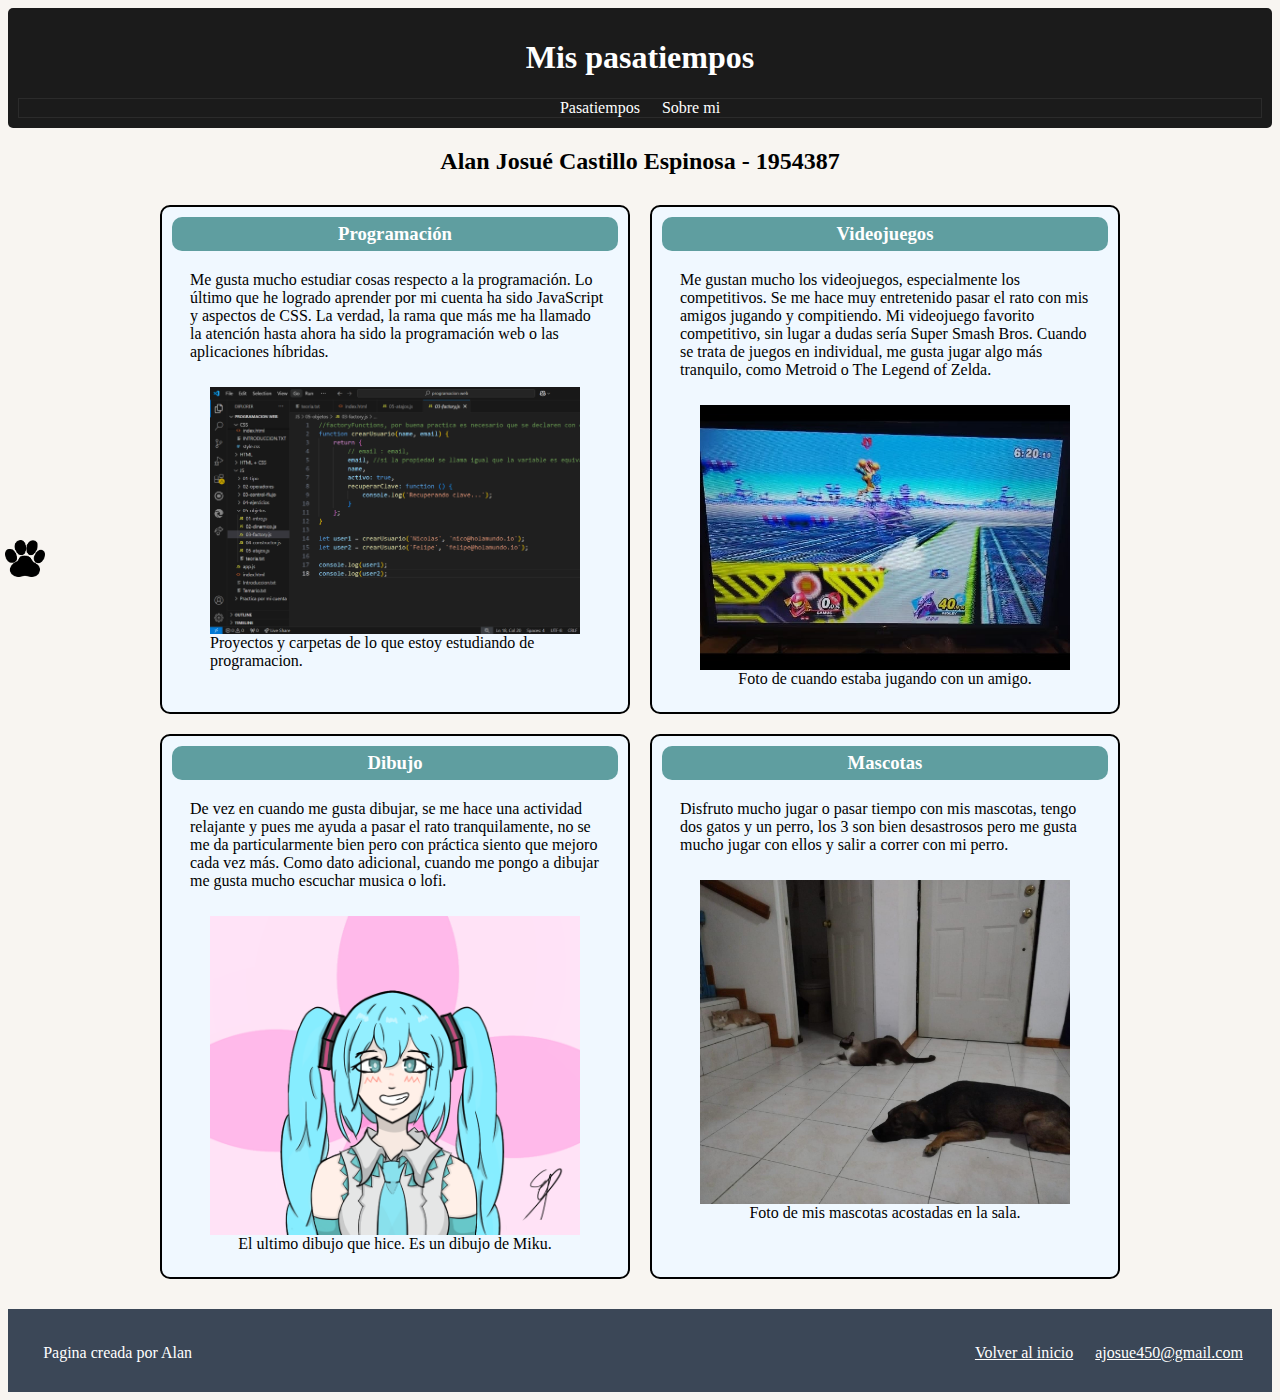
<file: index.html>
<!DOCTYPE html>
<html lang="en">
<head>
    <meta charset="UTF-8">
    <meta name="viewport" content="width=device-width, initial-scale=1.0">
    <title>Pasatiempos</title>
    <link rel="stylesheet" href="style.css">
</head>
<body>
    <header id="encabezado-principal">
        <h1>Mis pasatiempos</h1>
        <nav>
            <a href="index.html">Pasatiempos</a>
            <a href="sobre-mi.html">Sobre mi</a>
        </nav>
    </header>
    <main>
        <div>
            <h2>Alan Josué Castillo Espinosa - 1954387</h2>
        </div>

        <section class="contenido">
            <article class="tarjetas">
                <h3 class="encabezado-tarjetas">Programación</h3>
                <p>Me gusta mucho estudiar cosas respecto a la programación. Lo último que he logrado aprender por mi cuenta ha sido JavaScript y aspectos de CSS. La verdad, la rama que más me ha llamado la atención hasta ahora ha sido la programación web o las aplicaciones híbridas.</p>
                <figure>
                    <img src="https://alancaa.github.io/demoFundamentos/img/programacion.png" class="imagenes">
                    <figcaption>Proyectos y carpetas de lo que estoy estudiando de programacion.</figcaption>
                </figure>
            </article>
    
            <article class="tarjetas">
                <h3 class="encabezado-tarjetas">Videojuegos</h3>
                <p>Me gustan mucho los videojuegos, especialmente los competitivos. Se me hace muy entretenido pasar el rato con mis amigos jugando y compitiendo. Mi videojuego favorito competitivo, sin lugar a dudas sería Super Smash Bros. Cuando se trata de juegos en individual, me gusta jugar algo más tranquilo, como Metroid o The Legend of Zelda.</p>
                <figure>
                    <img src="https://alancaa.github.io/demoFundamentos/img/videojuego.jpeg" class="imagenes">
                    <figcaption>Foto de cuando estaba jugando con un amigo.</figcaption>
                </figure>
            </article>
    
            <article class="tarjetas">
                <h3 class="encabezado-tarjetas">Dibujo</h3>
                <p>De vez en cuando me gusta dibujar, se me hace una actividad relajante y pues me ayuda a pasar el rato tranquilamente, no se me da particularmente bien pero con práctica siento que mejoro cada vez más. Como dato adicional, cuando me pongo a dibujar me gusta mucho escuchar musica o lofi.</p>
                <figure>
                    <img src="https://alancaa.github.io/demoFundamentos/img/dibujo.png" class="imagenes">
                    <figcaption>El ultimo dibujo que hice. Es un dibujo de Miku.</figcaption>
                </figure>
            </article>
    
            <article class="tarjetas">
                <h3 class="encabezado-tarjetas">Mascotas</h3>
                <p>Disfruto mucho jugar o pasar tiempo con mis mascotas, tengo dos gatos y un perro, los 3 son bien desastrosos pero me gusta mucho jugar con ellos y salir a correr con mi perro.</p>
                <figure>
                    <img src="https://alancaa.github.io/demoFundamentos/img/mascotas.jpeg" class="imagenes">
                    <figcaption>Foto de mis mascotas acostadas en la sala.</figcaption>
                </figure>
            
            </article>
        </section>
    </main>
    <aside>
        <img src="https://alancaa.github.io/demoFundamentos/img/patita2.png">
    </aside>
    <footer>
        <article>
            <a href="#encabezado-principal">Volver al inicio</a>
            <a href="mailto:ajosue450@gmail.com">ajosue450@gmail.com</a>
        </article>
        <p>Pagina creada por Alan</p>
    </footer>

</body>
</html>
</file>
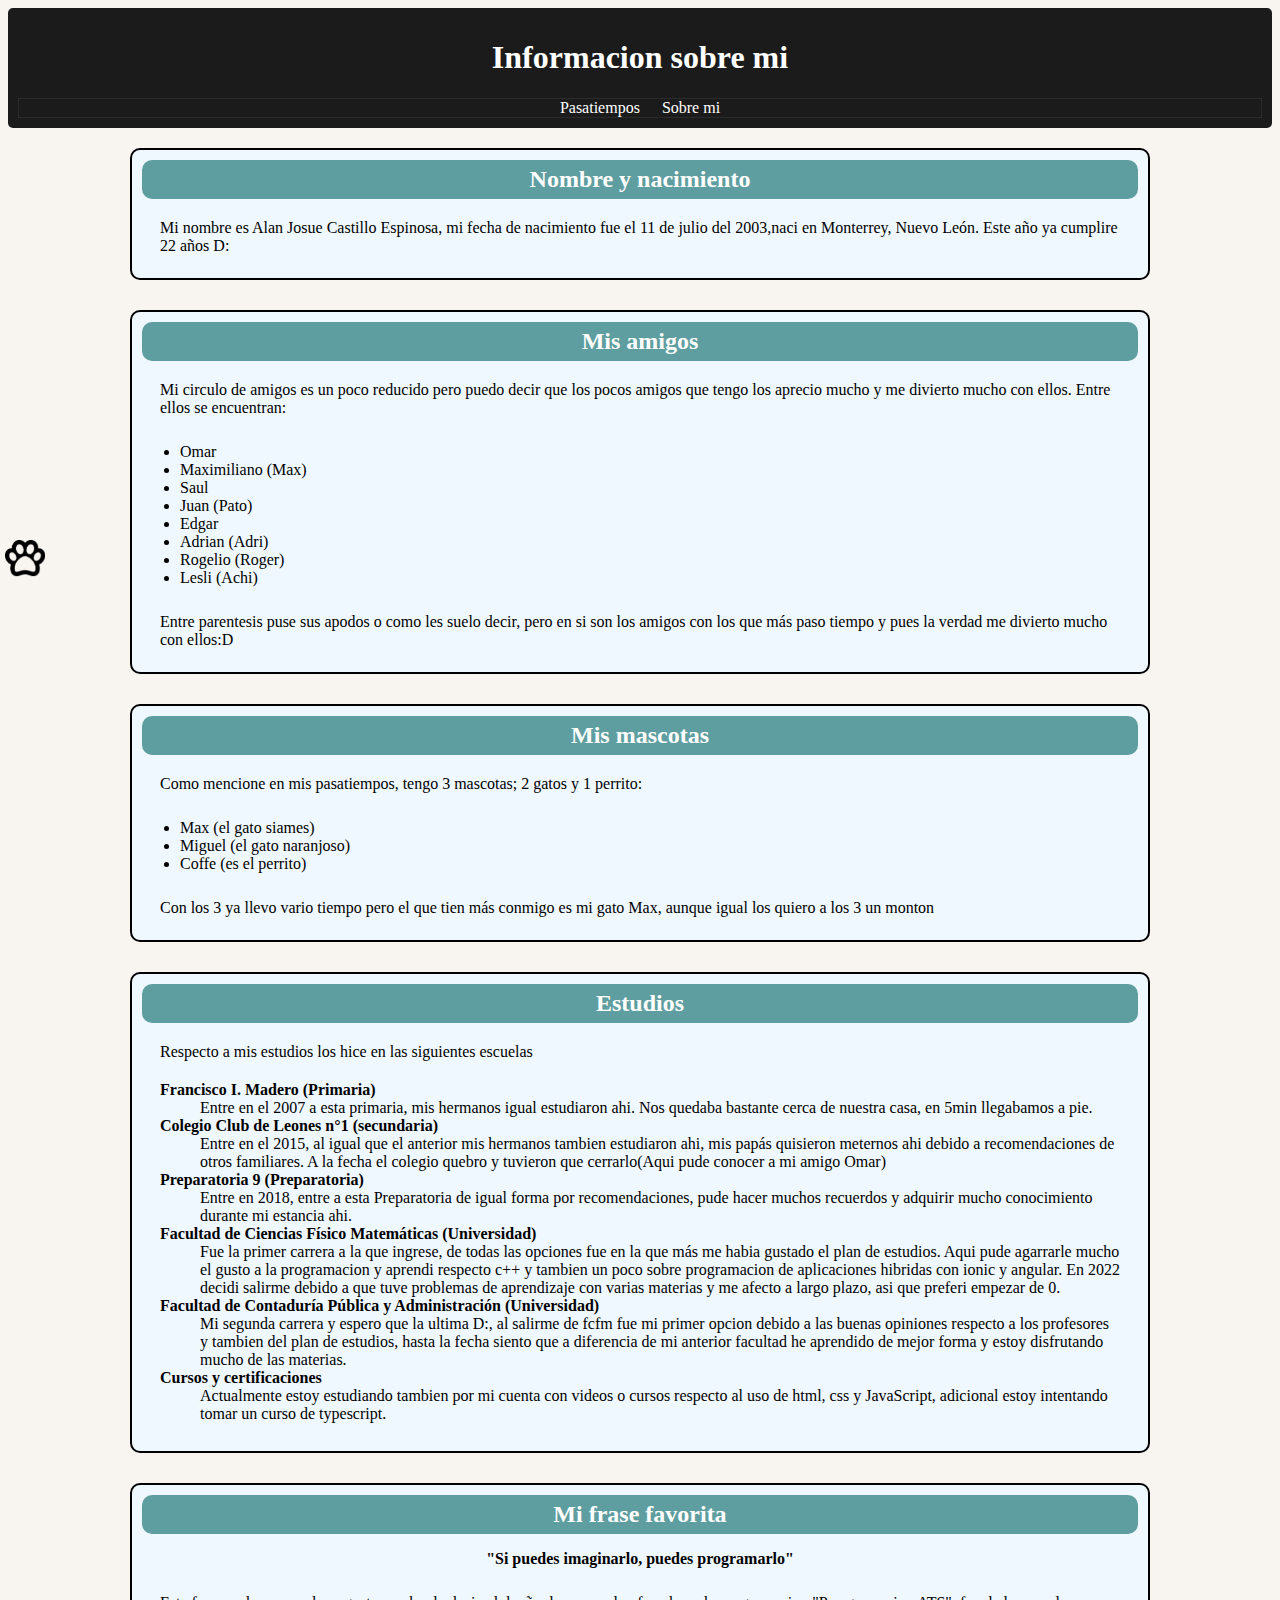
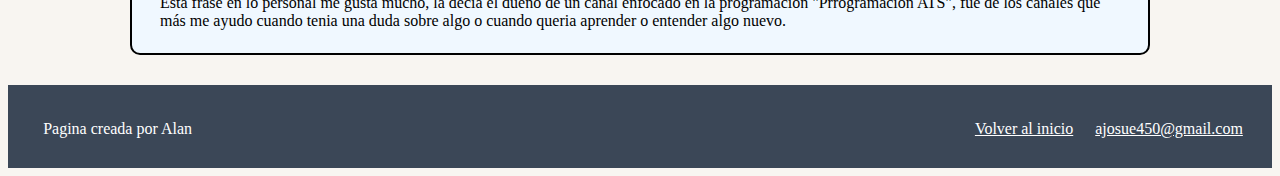
<file: sobre-mi.html>
<!DOCTYPE html>
<html lang="en">
<head>
    <meta charset="UTF-8">
    <meta name="viewport" content="width=device-width, initial-scale=1.0">
    <title>Un poco más acerca de mi</title>
    <link rel="stylesheet" href="style.css">
</head>
<body>
    <header id="encabezado-principal">
        <h1>Informacion sobre mi</h1>
        <nav>
            <a href="index.html">Pasatiempos</a>
            <a href="sobre-mi.html">Sobre mi</a>
        </nav>
    </header>
    <main>
        <section class="contenido">
            <article class="tarjetas-info">
                <h2 class="encabezado-tarjetas">Nombre y nacimiento</h2>
                <p>Mi nombre es Alan Josue Castillo Espinosa, mi fecha de nacimiento fue el 11 de julio del 2003,naci en Monterrey, Nuevo León. Este año ya cumplire 22 años D:</p>
            </article>
            <article class="tarjetas-info">
                <h2 class="encabezado-tarjetas">Mis amigos</h2>
                <p>Mi circulo de amigos es un poco reducido pero puedo decir que los pocos amigos que tengo los aprecio mucho y me divierto mucho con ellos. Entre ellos se encuentran: </p>
                <ul>
                    <li>Omar</li>
                    <li>Maximiliano (Max)</li>
                    <li>Saul</li>
                    <li>Juan (Pato)</li>
                    <li>Edgar</li>
                    <li>Adrian (Adri)</li>
                    <li>Rogelio (Roger)</li>
                    <li>Lesli (Achi)</li>
                </ul>
                <p>Entre parentesis puse sus apodos o como les suelo decir, pero en si son los amigos con los que más paso tiempo y pues la verdad me divierto mucho con ellos:D</p>
            </article>
            <article class="tarjetas-info">
                <h2 class="encabezado-tarjetas">Mis mascotas</h2>
                <p>Como mencione en mis pasatiempos, tengo 3 mascotas; 2 gatos y 1 perrito: </p>
                <ul>
                    <li>Max (el gato siames)</li>
                    <li>Miguel (el gato naranjoso)</li>
                    <li>Coffe (es el perrito)</li>
                </ul>
                <p>Con los 3 ya llevo vario tiempo pero el que tien más conmigo es mi gato Max, aunque igual los quiero a los 3 un monton</p>
            </article>
            <article class="tarjetas-info">
                <h2 class="encabezado-tarjetas">Estudios</h2>
                <p>Respecto a mis estudios los hice en las siguientes escuelas</p>
                <dl>
                    <dt><b>Francisco I. Madero (Primaria)</b></dt>
                    <dd>Entre en el 2007 a esta primaria, mis hermanos igual estudiaron ahi. Nos quedaba bastante cerca de nuestra casa, en 5min llegabamos a pie.</dd>
                    <dt><b>Colegio Club de Leones n°1 (secundaria)</b></dt>
                    <dd>Entre en el 2015, al igual que el anterior mis hermanos tambien estudiaron ahi, mis papás quisieron meternos ahi debido a recomendaciones de otros familiares. A la fecha el colegio quebro y tuvieron que cerrarlo(Aqui pude conocer a mi amigo Omar)</dd>
                    <dt><b>Preparatoria 9 (Preparatoria)</b></dt>
                    <dd>Entre en 2018, entre a esta Preparatoria de igual forma por recomendaciones, pude hacer muchos recuerdos y adquirir mucho conocimiento durante mi estancia ahi.<dd>
                    <dt><b>Facultad de Ciencias Físico Matemáticas (Universidad)</b></dt>
                    <dd>Fue la primer carrera a la que ingrese, de todas las opciones fue en la que más me habia gustado el plan de estudios. Aqui pude agarrarle mucho el gusto a la programacion y aprendi respecto c++ y tambien un poco sobre programacion de aplicaciones hibridas con ionic y angular. En 2022 decidi salirme debido a que tuve problemas de aprendizaje con varias materias y me afecto a largo plazo, asi que preferi empezar de 0.</dd>
                    <dt><b>Facultad de Contaduría Pública y Administración (Universidad)</b></dt>
                    <dd>Mi segunda carrera y espero que la ultima D:, al salirme de fcfm fue mi primer opcion debido a las buenas opiniones respecto a los profesores y tambien del plan de estudios, hasta la fecha siento que a diferencia de mi anterior facultad he aprendido de mejor forma y estoy disfrutando mucho de las materias.</dd>
                    <dt><b>Cursos y certificaciones</b></dt>
                    <dd>Actualmente estoy estudiando tambien por mi cuenta con videos o cursos respecto al uso de html, css y JavaScript, adicional estoy intentando tomar un curso de typescript.</dd>
                </dl>
            </article>
            <article class="tarjetas-info">
                <h2 class="encabezado-tarjetas">Mi frase favorita</h2>
                <blockquote cite="https://programacion.top/ats/">
                    <b>"Si puedes imaginarlo, puedes programarlo"</b>
                </blockquote>
                <p>Esta frase en lo personal me gusta mucho, la decia el dueño de un canal enfocado en la programacion "Prrogramacion ATS", fue de los canales que más me ayudo cuando tenia una duda sobre algo o cuando queria aprender o entender algo nuevo.</p>
            </article>
        </section>

    </main>
    <aside>
        <img src="https://alancaa.github.io/demoFundamentos/img/patita.png">
    </aside>
    <footer>
        <article>
            <a href="#encabezado-principal">Volver al inicio</a>
            <a href="mailto:ajosue450@gmail.com">ajosue450@gmail.com</a>
        </article>
        <p>Pagina creada por Alan</p>
    </footer>
</body>
</html>
</file>
<file: style.css>
body {
    background-color: rgb(248, 245, 241);
}
header{
    background-color: rgb(27, 27, 27);
    border-radius: 5px;
    padding: 10px;
    margin: 0px;
    width: auto;
}

.tarjetas {
    margin: 10px;
    width: 450px;
}

.imagenes {
    width: 100%;
    height: auto;
}

.tarjetas-info {
    width: 1000px;
    margin: 20px 10px 10px 10px;
}

.encabezado-tarjetas {
    background-color: cadetblue;
    border-radius: 10px;
    margin: 2px;
    padding: 6px;

}

dl {
    margin: 10px 20px 20px 20px;
}

p {
    margin: 10px 5px 5px 10px;
    padding: 10px;
}

a {
    margin: 5px;
    padding: 4px;
}

nav {
    border: 1px rgba(71, 70, 70, 0.368) solid;
}

nav a {
    text-decoration: none;
    transition: background-color 0.6s;
}

aside {
    position: fixed;
    width: 40px;
    left: 5px;
    top: 60%;
}

aside img {
    width: 40px;
}

footer {
    margin: 20px 0px 0px 0px;
    background-color: #333f50f5;
    padding: 1.2%;

}

footer article{
    float: right;
    margin: 20px 5px 5px 5px;
}

footer a {
    transition: color 0.3s ease;
}

footer p {
    width: 300px;
}

.tarjetas, .tarjetas-info {
    border: 2px black solid;
    background-color: aliceblue;
    border-radius: 10px;
    padding: 8px;
}

.tarjetas, .tarjetas-info {
    transition: box-shadow 0.4s;
}


header, .encabezado-tarjetas, a, footer{
    color: white;
}

div, header, .encabezado-tarjetas, blockquote {
    text-align: center;
}

.contenido, figure {
    display: flex;
    flex-wrap: wrap;
    justify-content: center; 
}

nav a:hover {
    background-color: rgb(75, 73, 73);
}

nav a:active {
    background-color: burlywood;
}

footer a:hover {
    color: cornflowerblue;
}

.tarjetas:hover, .tarjetas-info:hover {
    box-shadow: 0 8px 10px rgba(32, 32, 32, 0.415);
}
</file>
